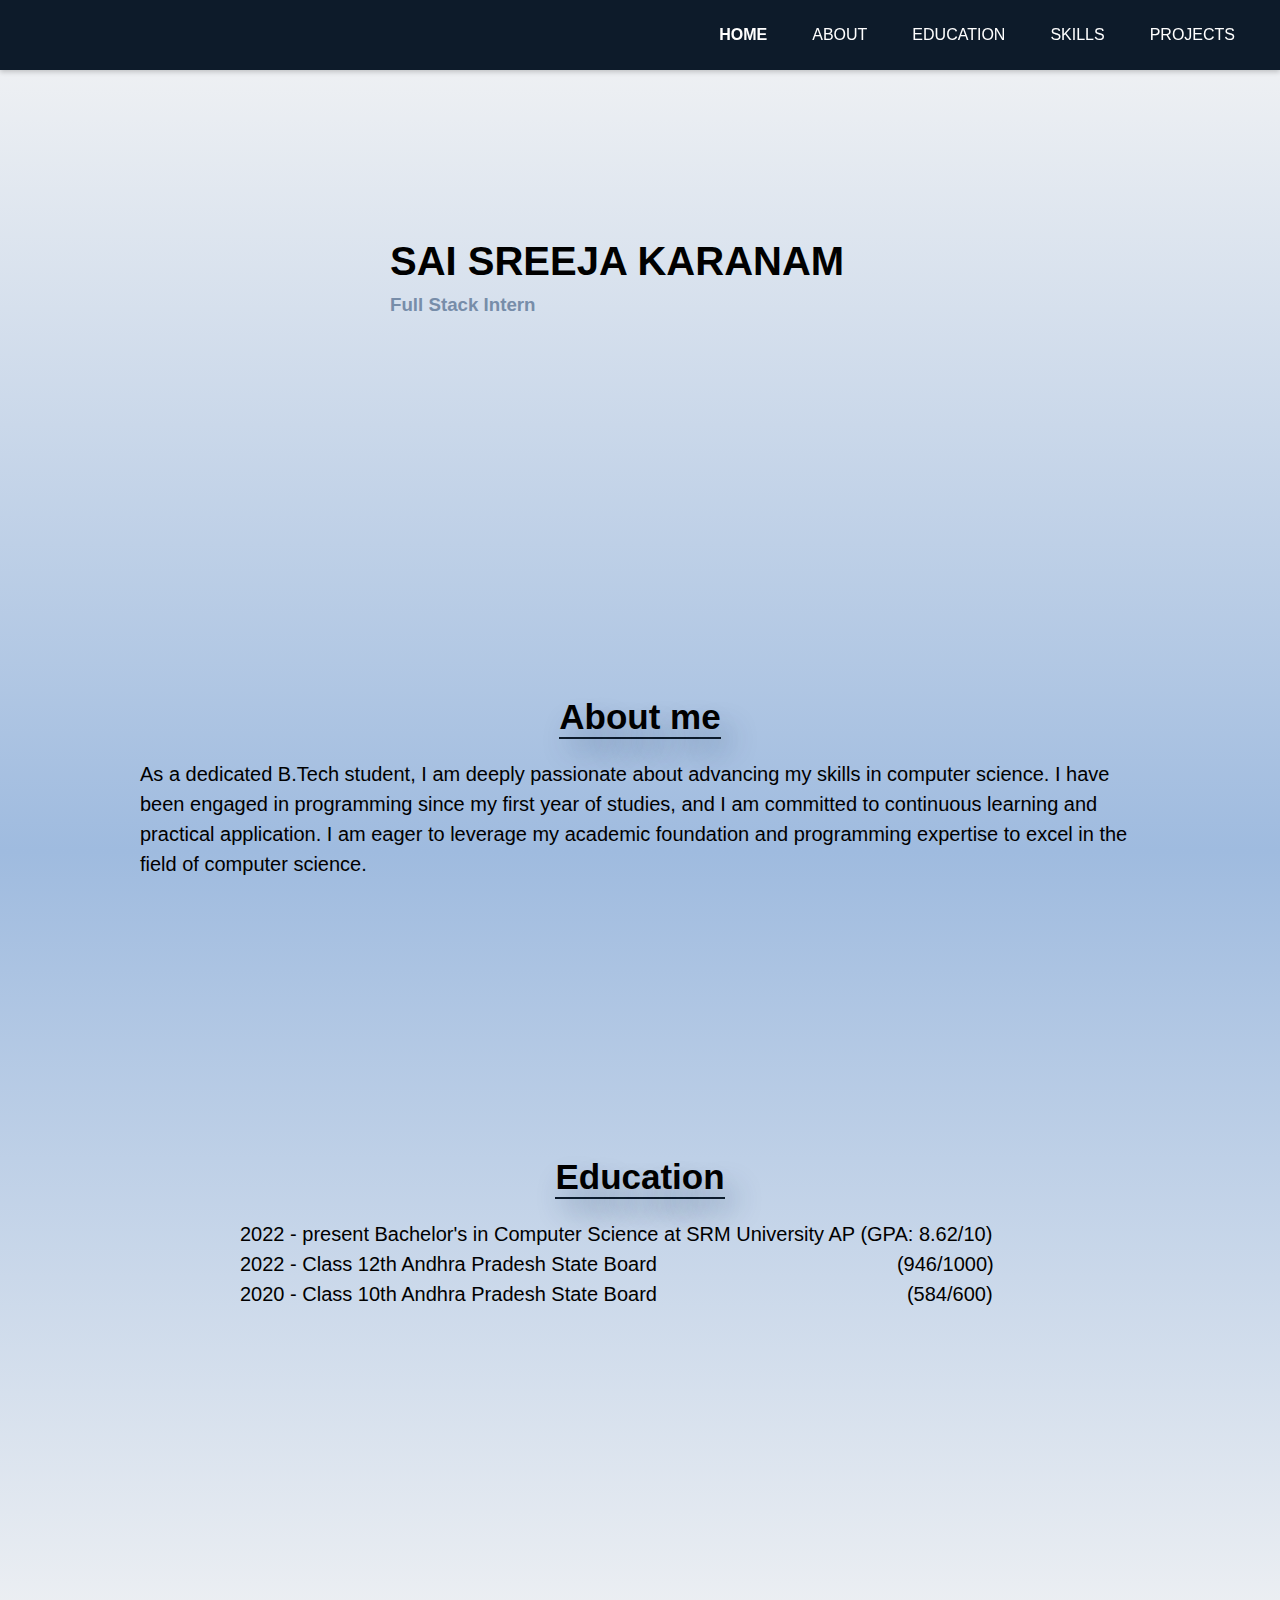
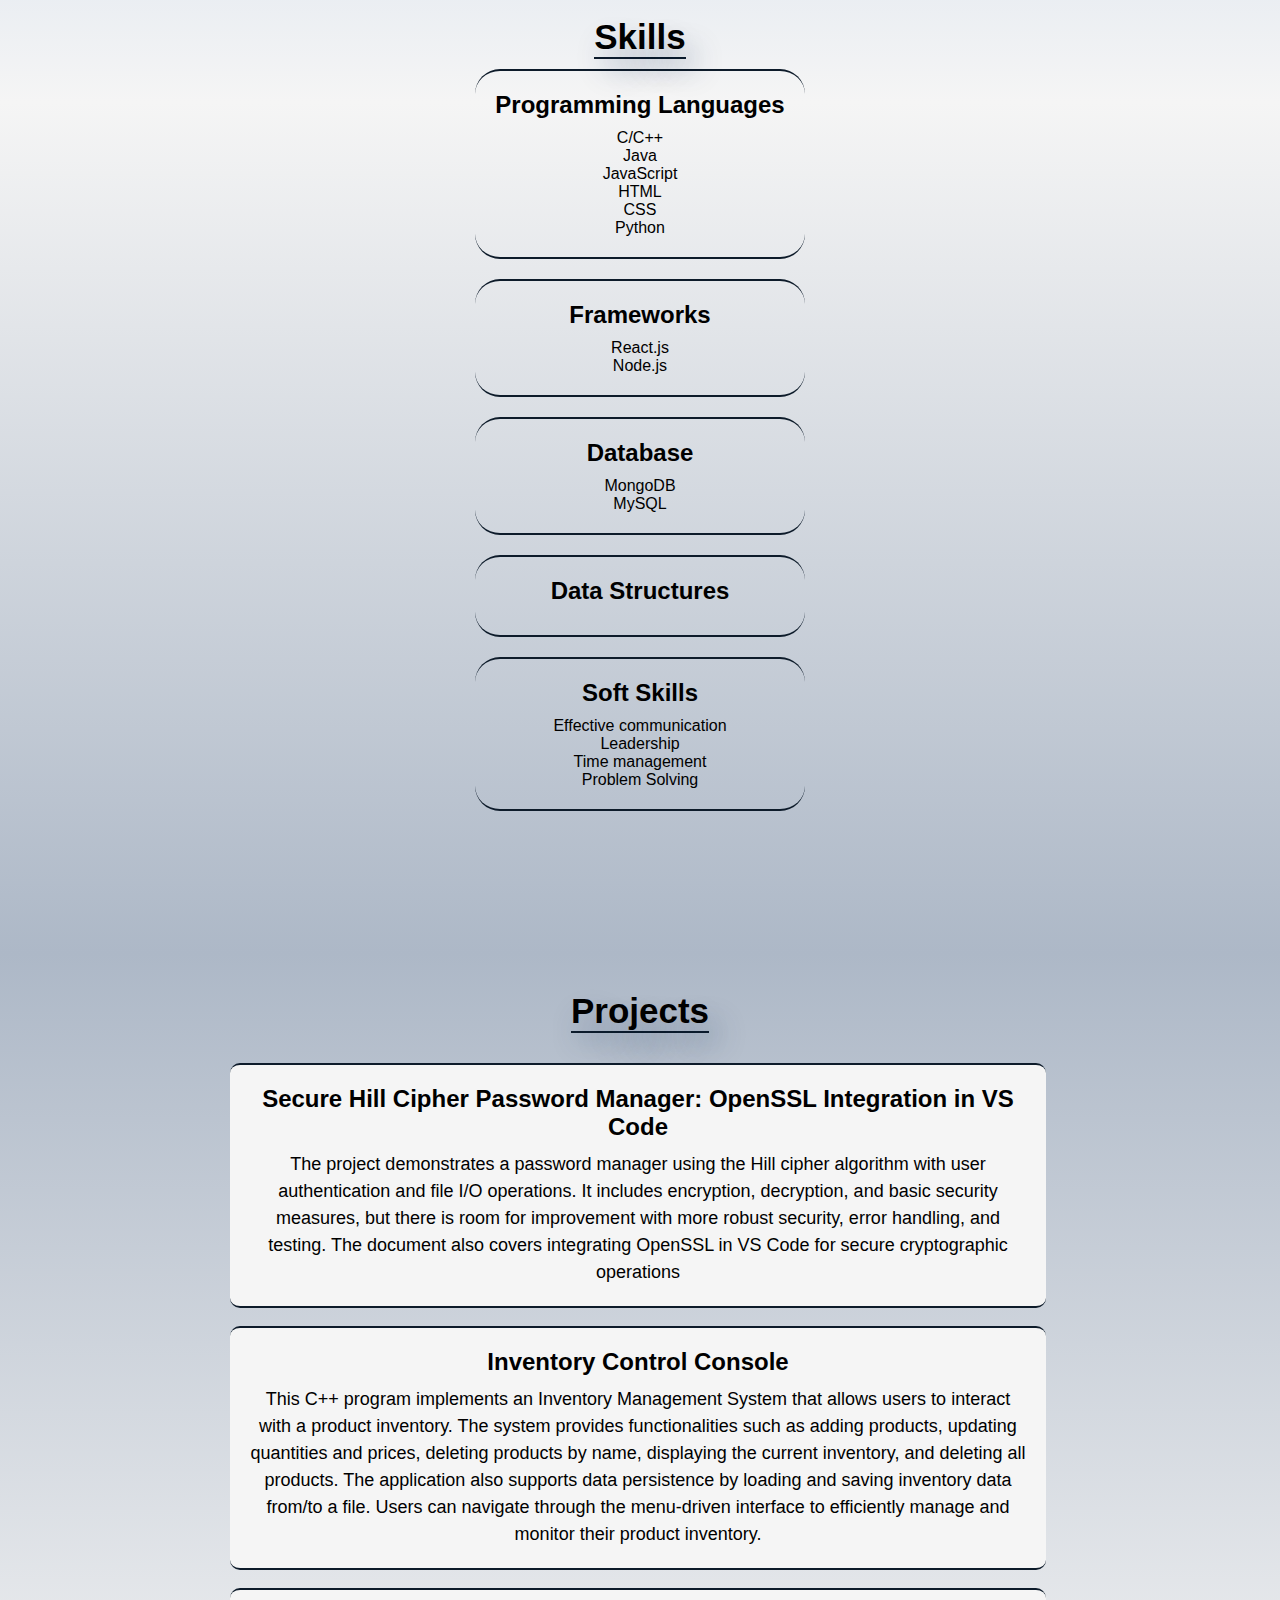
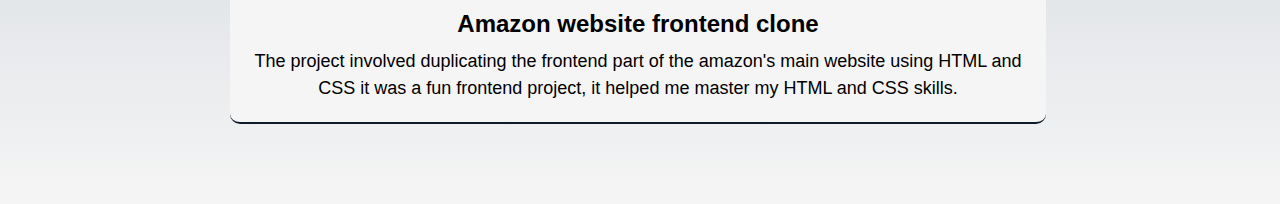
<file: index.html>
<!DOCTYPE html>
<html lang="en">
<head>
    <meta charset="UTF-8">
    <meta name="viewport" content="width=device-width, initial-scale=1.0">
    <link rel = "stylesheet" href="ca_portfolio.css">
    <link rel="stylesheet" href="https://cdnjs.cloudflare.com/ajax/libs/font-awesome/6.5.1/css/all.min.css" integrity="sha512-DTOQO9RWCH3ppGqcWaEA1BIZOC6xxalwEsw9c2QQeAIftl+Vegovlnee1c9QX4TctnWMn13TZye+giMm8e2LwA==" crossorigin="anonymous" referrerpolicy="no-referrer" />
    <title>Portfolio</title>

</head>
<body>
    <nav class="navbar">
        <div class="menu">
            <a class="home" href="#home">HOME</a>
            <a href="#aboutme">ABOUT</a>
            <a href="#myed">EDUCATION</a>
            <a href="#skills">SKILLS</a>
            <a href="#projects">PROJECTS</a>
        </div>
    </nav>
    <section id="home" class="hero-box imp">
        <div class="txt-left">
            <h1 class = "myname" style="font-size:40px;">SAI SREEJA KARANAM</h1>
            <h3 class="developer-txt"><span style="color: #778da9;">Full Stack Intern</span></h3>
            <div class="social-media">

                <a href="https://www.instagram.com/sree__17_/" target="_blank">
                    <i class="fa-brands fa-instagram"></i>
                </a>
                <a href="https://github.com/sreeja-04" target="_blank">
                    <i class="fa-brands fa-github"></i>
                </a>
                <a href="https://www.linkedin.com/in/sreeja-k-9a148324b/" target="_blank">
                    <i class="fa-brands fa-linkedin"></i>
                </a>
                <div class="mobile-icon">
                    <i class="fa-solid fa-mobile-screen-button"></i>
                    <p id="mobile-number">7396116730</p>
                </div>
                
                
                
            </div>

        </div>

    </section>

    <section id="aboutme" class="about imp" style="padding-top:80px;">
        <div>
            <h1 class="heading">About me</h1>
        </div>
        <div class="para">
            <p>As a dedicated B.Tech student, I am deeply passionate about advancing my skills in computer science. 
                I have been engaged in programming since my first year of studies, and I am committed to continuous
                 learning and practical application. I am eager to leverage my academic foundation and programming 
                 expertise to excel in the field of computer science.</p>
        </div>

    </section>

    <section id="myed" class="myed imp" style="padding-top:80px;">
        <div>
            <h1 class="edu">Education</h1>
        </div>
        <div class="scl">
            <p>2022 - present Bachelor's in Computer Science at SRM University AP (GPA: 8.62/10)</p>
            <p>2022 - Class 12th Andhra Pradesh State Board&emsp;&emsp;&emsp;&emsp;&emsp;&emsp;&emsp;&emsp;&emsp;&emsp;&emsp;&emsp;(946/1000)</p>
            <p>2020 - Class 10th Andhra Pradesh State Board&emsp;&emsp;&emsp;&emsp;&emsp;&emsp;&emsp;&emsp;&emsp;&emsp;&emsp;&emsp;&ensp;(584/600)</p>
        </div>

    </section>

    <section id="skills" class="skill-box imp" style="padding-top:80px">
        <div>
            <h1 class="heading">Skills</h1>
        </div>
        <div class="skills-list">
            <div class="skill-category">
                <h2>Programming Languages</h2>
                <ul style="list-style-type: none;">
                    <li>C/C++</li>
                    <li>Java</li>
                    <li>JavaScript</li>
                    <li>HTML</li>
                    <li>CSS</li>
                    <li>Python</li>
                </ul>
            </div>
            <div class="skill-category">
                <h2>Frameworks</h2>
                <ul style="list-style-type: none;">
                    <li>React.js</li>
                    <li>Node.js</li>
                </ul>
            </div>
            <div class="skill-category">
                <h2>Database</h2>
                <ul style="list-style-type: none;">
                    <li>MongoDB</li>
                    <li>MySQL</li>
                </ul>
            </div>
            <div class="skill-category">
                <h2>Data Structures</h2>
            </div>
            <div class="skill-category">
                <h2>Soft Skills</h2>
                <ul style="list-style-type: none;">
                    <li>Effective communication</li>
                    <li>Leadership</li>
                    <li>Time management</li>
                    <li>Problem Solving</li>
                </ul>
            </div>
        </div>
    </section>


    <section id="projects" class="projects imp" style="padding-top:100px">
        <div style="margin-bottom:30px;">
            <h1 class="heading">Projects</h1>
        </div>
        <div class="project-list">
            <div class="project">
                <div class="project-info">
                    <h2>Secure Hill Cipher Password Manager: OpenSSL Integration in VS Code</h2>
                    <p>The project demonstrates a password manager using the Hill cipher algorithm with user authentication
                        and file I/O operations. It includes encryption, decryption, and basic security measures, but there is
                        room for improvement with more robust security, error handling, and testing. The document also covers
                        integrating OpenSSL in VS Code for secure cryptographic operations</p>
                </div>
            </div>
            <br>
            <div class="project">
                <div class="project-info">
                    <h2>Inventory Control Console</h2>
                    <p>This C++ program implements an Inventory Management System that allows users to interact with
                        a product inventory. The system provides functionalities such as adding products, updating quantities
                        and prices, deleting products by name, displaying the current inventory, and deleting all products. The
                        application also supports data persistence by loading and saving inventory data from/to a file. Users can
                        navigate through the menu-driven interface to efficiently manage and monitor their product inventory.
                    </p>
                </div>
            </div>
            <br>
            <div class="project">
                <div class="project-info">
                    <h2>Amazon website frontend clone</h2>
                    <p>The project involved duplicating the frontend part of the amazon's main website using HTML and CSS
                        it was a fun frontend project, it helped me master my HTML and CSS skills.</p>
                </div>
            </div>
        </div>
    </section>


</body>
</html>
</file>
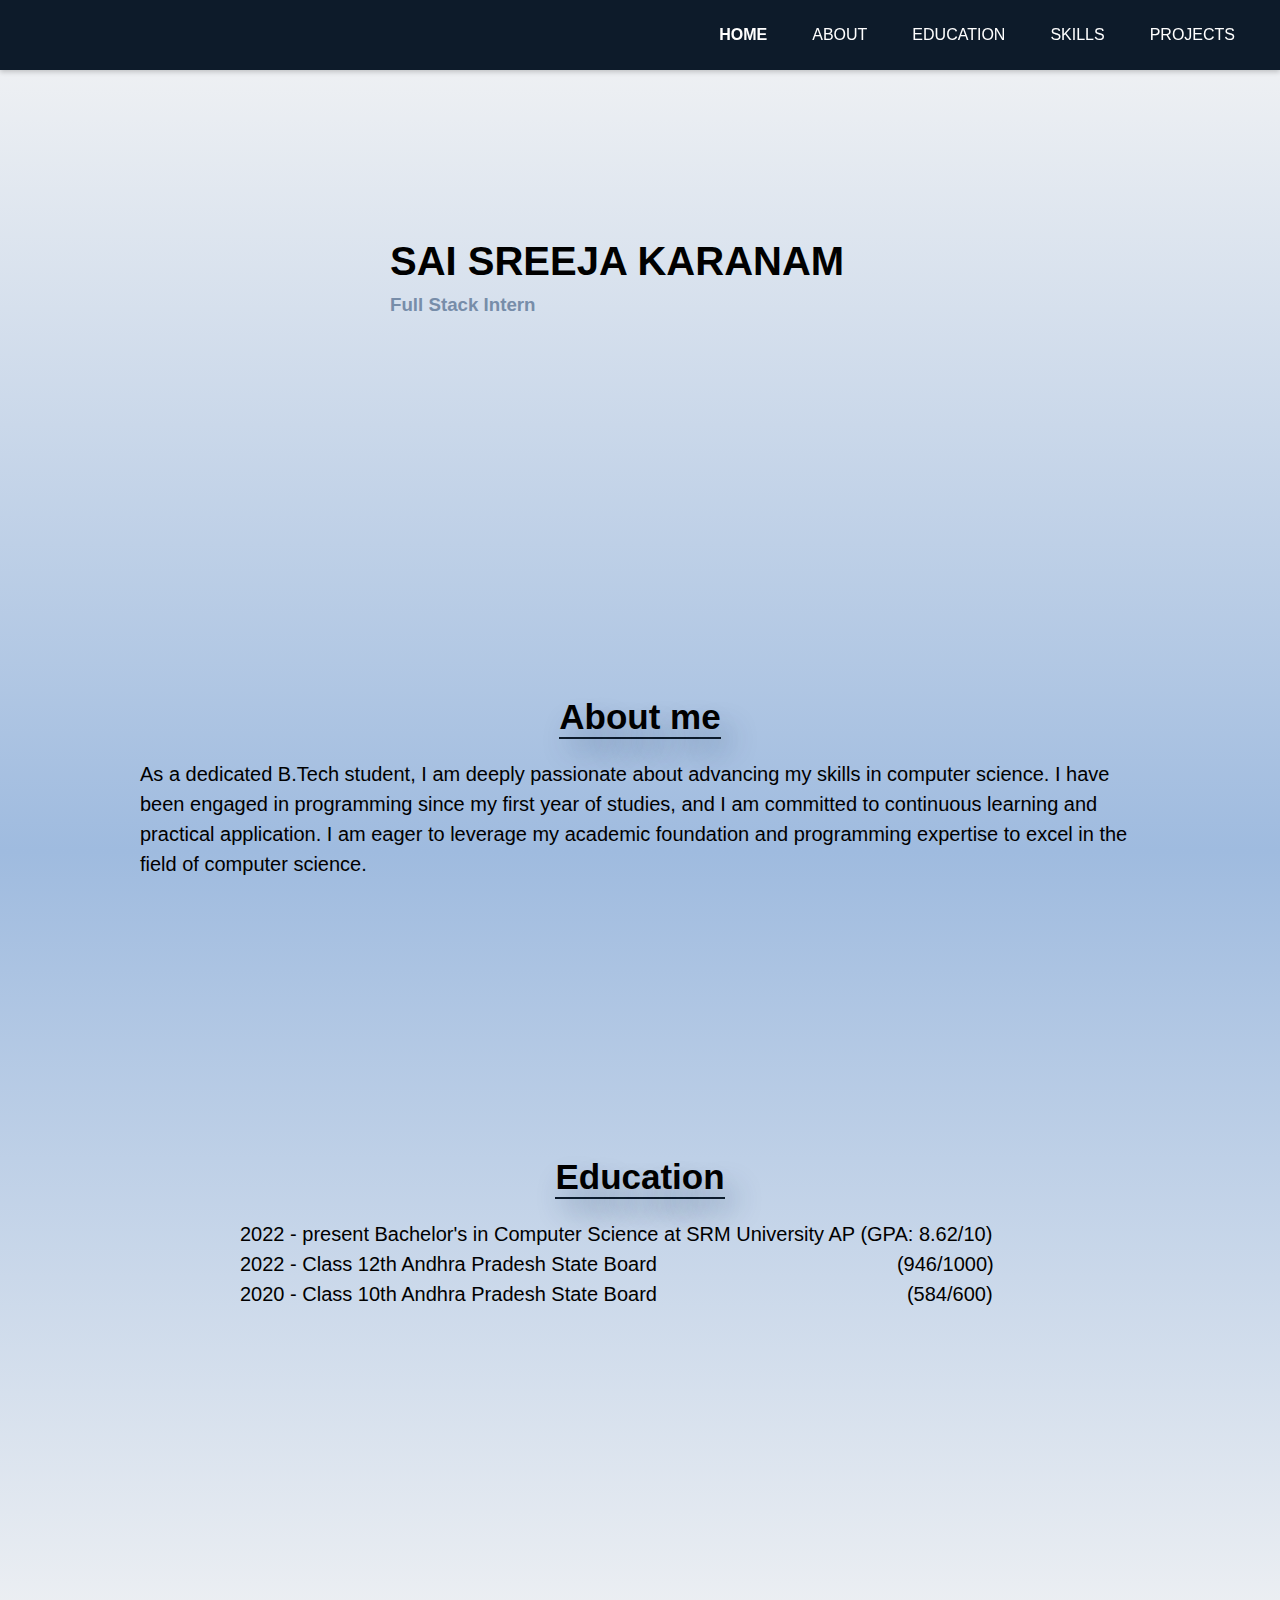
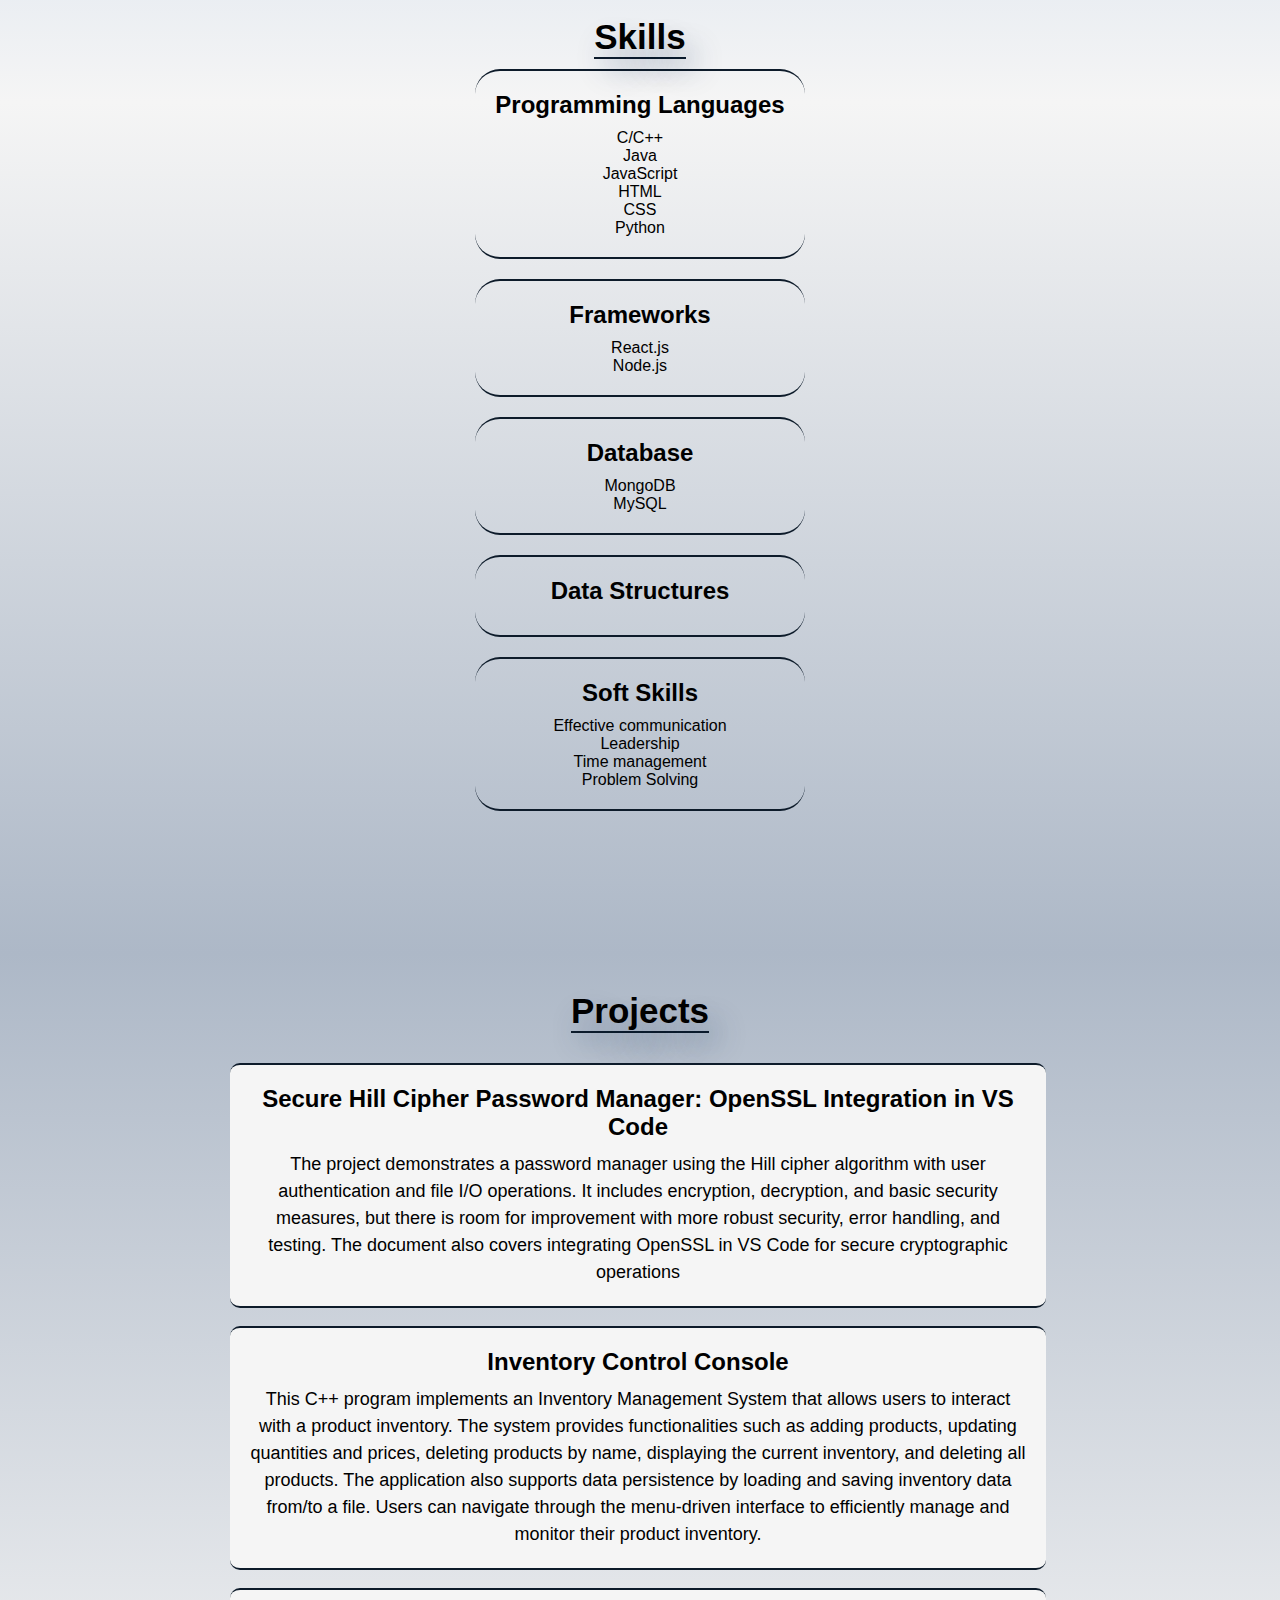
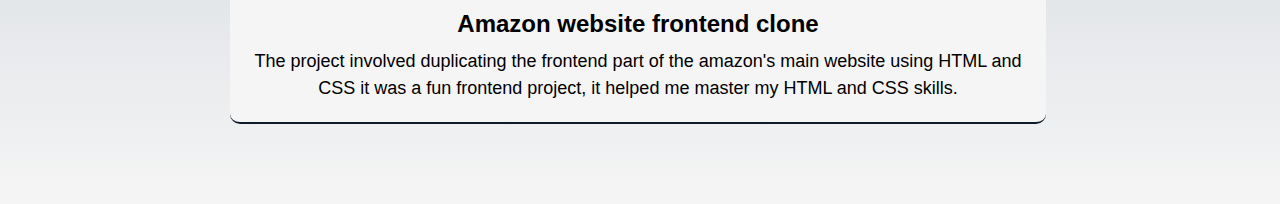
<file: ca_portfolio.html>
<!DOCTYPE html>
<html lang="en">
<head>
    <meta charset="UTF-8">
    <meta name="viewport" content="width=device-width, initial-scale=1.0">
    <link rel = "stylesheet" href="ca_portfolio.css">
    <link rel="stylesheet" href="https://cdnjs.cloudflare.com/ajax/libs/font-awesome/6.5.1/css/all.min.css" integrity="sha512-DTOQO9RWCH3ppGqcWaEA1BIZOC6xxalwEsw9c2QQeAIftl+Vegovlnee1c9QX4TctnWMn13TZye+giMm8e2LwA==" crossorigin="anonymous" referrerpolicy="no-referrer" />
    <title>Portfolio</title>

</head>
<body>
    <nav class="navbar">
        <div class="menu">
            <a class="home" href="#home">HOME</a>
            <a href="#aboutme">ABOUT</a>
            <a href="#myed">EDUCATION</a>
            <a href="#skills">SKILLS</a>
            <a href="#projects">PROJECTS</a>
        </div>
    </nav>
    <section id="home" class="hero-box imp">
        <div class="txt-left">
            <h1 class = "myname" style="font-size:40px;">SAI SREEJA KARANAM</h1>
            <h3 class="developer-txt"><span style="color: #778da9;">Full Stack Intern</span></h3>
            <div class="social-media">

                <a href="https://www.instagram.com/sree__17_/" target="_blank">
                    <i class="fa-brands fa-instagram"></i>
                </a>
                <a href="https://github.com/sreeja-04" target="_blank">
                    <i class="fa-brands fa-github"></i>
                </a>
                <a href="https://www.linkedin.com/in/sreeja-k-9a148324b/" target="_blank">
                    <i class="fa-brands fa-linkedin"></i>
                </a>
                <div class="mobile-icon">
                    <i class="fa-solid fa-mobile-screen-button"></i>
                    <p id="mobile-number">7396116730</p>
                </div>
                
                
                
            </div>

        </div>

    </section>

    <section id="aboutme" class="about imp" style="padding-top:80px;">
        <div>
            <h1 class="heading">About me</h1>
        </div>
        <div class="para">
            <p>As a dedicated B.Tech student, I am deeply passionate about advancing my skills in computer science. 
                I have been engaged in programming since my first year of studies, and I am committed to continuous
                 learning and practical application. I am eager to leverage my academic foundation and programming 
                 expertise to excel in the field of computer science.</p>
        </div>

    </section>

    <section id="myed" class="myed imp" style="padding-top:80px;">
        <div>
            <h1 class="edu">Education</h1>
        </div>
        <div class="scl">
            <p>2022 - present Bachelor's in Computer Science at SRM University AP (GPA: 8.62/10)</p>
            <p>2022 - Class 12th Andhra Pradesh State Board&emsp;&emsp;&emsp;&emsp;&emsp;&emsp;&emsp;&emsp;&emsp;&emsp;&emsp;&emsp;(946/1000)</p>
            <p>2020 - Class 10th Andhra Pradesh State Board&emsp;&emsp;&emsp;&emsp;&emsp;&emsp;&emsp;&emsp;&emsp;&emsp;&emsp;&emsp;&ensp;(584/600)</p>
        </div>

    </section>

    <section id="skills" class="skill-box imp" style="padding-top:80px">
        <div>
            <h1 class="heading">Skills</h1>
        </div>
        <div class="skills-list">
            <div class="skill-category">
                <h2>Programming Languages</h2>
                <ul style="list-style-type: none;">
                    <li>C/C++</li>
                    <li>Java</li>
                    <li>JavaScript</li>
                    <li>HTML</li>
                    <li>CSS</li>
                    <li>Python</li>
                </ul>
            </div>
            <div class="skill-category">
                <h2>Frameworks</h2>
                <ul style="list-style-type: none;">
                    <li>React.js</li>
                    <li>Node.js</li>
                </ul>
            </div>
            <div class="skill-category">
                <h2>Database</h2>
                <ul style="list-style-type: none;">
                    <li>MongoDB</li>
                    <li>MySQL</li>
                </ul>
            </div>
            <div class="skill-category">
                <h2>Data Structures</h2>
            </div>
            <div class="skill-category">
                <h2>Soft Skills</h2>
                <ul style="list-style-type: none;">
                    <li>Effective communication</li>
                    <li>Leadership</li>
                    <li>Time management</li>
                    <li>Problem Solving</li>
                </ul>
            </div>
        </div>
    </section>


    <section id="projects" class="projects imp" style="padding-top:100px">
        <div style="margin-bottom:30px;">
            <h1 class="heading">Projects</h1>
        </div>
        <div class="project-list">
            <div class="project">
                <div class="project-info">
                    <h2>Secure Hill Cipher Password Manager: OpenSSL Integration in VS Code</h2>
                    <p>The project demonstrates a password manager using the Hill cipher algorithm with user authentication
                        and file I/O operations. It includes encryption, decryption, and basic security measures, but there is
                        room for improvement with more robust security, error handling, and testing. The document also covers
                        integrating OpenSSL in VS Code for secure cryptographic operations</p>
                </div>
            </div>
            <br>
            <div class="project">
                <div class="project-info">
                    <h2>Inventory Control Console</h2>
                    <p>This C++ program implements an Inventory Management System that allows users to interact with
                        a product inventory. The system provides functionalities such as adding products, updating quantities
                        and prices, deleting products by name, displaying the current inventory, and deleting all products. The
                        application also supports data persistence by loading and saving inventory data from/to a file. Users can
                        navigate through the menu-driven interface to efficiently manage and monitor their product inventory.
                    </p>
                </div>
            </div>
            <br>
            <div class="project">
                <div class="project-info">
                    <h2>Amazon website frontend clone</h2>
                    <p>The project involved duplicating the frontend part of the amazon's main website using HTML and CSS
                        it was a fun frontend project, it helped me master my HTML and CSS skills.</p>
                </div>
            </div>
        </div>
    </section>


</body>
</html>
</file>
<file: ca_portfolio.css>
*{
    margin: 0;
    padding: 0;
}

body{
    background-color: whitesmoke;
    background-image: linear-gradient(180deg,whitesmoke, #9fbbdf, whitesmoke, #adb8c7,whitesmoke);
    font-family: Arial, Helvetica, sans-serif;
}

section{
    padding-bottom: 90px;
    margin-bottom: 50px;
}

.navbar {
    position: fixed;
    top: 0;
    left: 0;
    width: 100%;
    background-color: #0d1b2a;
    z-index: 1000; 
    box-shadow: 0px 2px 5px rgba(0, 0, 0, 0.2);
}

.menu {
    display: flex;
    justify-content: flex-end;
    align-items: center;
    height: 70px;
    padding: 0 30px;
}

.menu a {
    color: white;
    text-decoration: none;
    padding: 15px;
    margin-left: 15px;
    font-size: 16px;
    transition: all 0.3s ease-in-out;
}

.menu a:hover {
    border-bottom: 2px solid #1b263b;
}

.menu .home {
    font-weight: bold;
    color: white;
}

.myname:hover{
    color: #778da9;
    transition: all ease 1s;
    
}

.hero-box{
    display: flex;
    justify-content: center;
    align-items: center;
    column-gap: 50px;
    margin-top: 80px;
}

.hero-box .txt-left{
    color: black;
    width: 500px;
    height: 337px;
    display: flex;
    flex-direction: column;
    justify-content: center;
    padding: 30px;
    
}

.mobile-icon {
    position: relative;
    display: inline-block;
}

.mobile-icon:hover #mobile-number {
    display: block;
}

#mobile-number {
    display: none;
    position: absolute;
    top: 100%;
    left: 50%;
    transform: translateX(-50%);
    color: #0d1b2a;
}

.fa-solid.fa-mobile-screen-button:hover + #mobile-number {
    display: block;
}


.txt-left h1{
    padding-top: 10px;
}

.txt-left .developer-txt{
    padding-top: 10px;
}

.txt-left p{
    padding-top: 10px;
}

.txt-left .social-media{
    padding-top: 13px;
}

.txt-left .social-media{
    display: flex;
    column-gap: 20px;
}

.txt-left .social-media i{
    font-size: 37px;
    color: black;
    cursor: pointer;
    transition: all ease 0.5s;
}

.txt-left .social-media i:hover{
    color: #778da9;
}

.hero-box button{
    padding: 12px;
    width: 125px;
    border-radius: 20px;
    border: none;
    margin-top: 17px;
    background-color: #0d1b2a;
    box-shadow: rgba(0, 255, 55, 0.25) 0px 54px 55px, rgba(60, 255, 0, 0.12) 0px -12px 30px, rgba(0, 255, 183, 0.087) 0px 4px 6px, rgba(8, 231, 108, 0.17) 0px 12px 13px, rgba(6, 247, 2, 0.09) 0px -3px 5px;
    cursor: pointer;
    transition: all ease 0.5s;
}

.hero-box button:hover{
    background-color: rgb(255, 255, 255);
    box-shadow: rgba(0, 255, 55, 0.25) 0px 54px 55px, rgba(60, 255, 0, 0.12) 0px -12px 30px, rgba(0, 255, 183, 0.087) 0px 4px 6px, rgba(8, 231, 108, 0.17) 0px 12px 13px, rgba(6, 247, 2, 0.09) 0px -3px 5px;
    cursor: pointer;
}

.hero-box .img-right{
    width: 393px;  
    height: 337px;
    display: flex;
    justify-content: center;
    align-items: center;
}

.hero-box .img-right img{
    border-radius: 100%;
    cursor: pointer;
    transition: all ease 0.5s;
    box-shadow: rgba(0, 255, 55, 0.25) 0px 54px 55px, rgba(60, 255, 0, 0.12) 0px -12px 30px, rgba(0, 255, 183, 0.087) 0px 4px 6px, rgba(8, 231, 108, 0.17) 0px 12px 13px, rgba(6, 247, 2, 0.09) 0px -3px 5px;
}

.head-box img {
    max-width: 100%; 
    height: auto;
    display: block;
    margin: 0 auto;
}

.hero-box .img-right img:hover{
    cursor: pointer;
    box-shadow: rgba(0, 255, 55, 0.25) 0px 54px 55px, rgba(60, 255, 0, 0.12) 0px -12px 30px, rgba(0, 255, 183, 0.087) 0px 4px 6px, rgba(8, 231, 108, 0.17) 0px 12px 13px, rgba(6, 247, 2, 0.09) 0px -3px 5px;
}

.about{
    height: 300px;
    padding: 30px;
    display: flex;
    align-items: center;
    flex-direction: column;
}
.heading{
    color: black;
    font-weight: bold;
    font-size: 35px;
    border-bottom: 2px solid #0d1b2a;
    text-shadow:10px 20px 30px rgba(20, 52, 92, 0.409); 
}
.about .para{
    margin-top: 20px;
    display: flex;
    width: 1000px;
    align-items: center;
    margin-bottom: 60px;
}
.about p{
    color: black;
    font-size: 20px;
    line-height: 1.5;
}

.myed{
    height: 300px;
    padding: 30px;
    display: flex;
    align-items: center;
    flex-direction: column;
}

.edu{
    color: black;
    font-weight: bold;
    font-size: 35px;
    border-bottom: 2px solid #0d1b2a;
    text-shadow:10px 20px 30px rgba(20, 52, 92, 0.47); 
}

.myed .scl{
    padding-left: 200px;
    margin-top: 20px;
    width: 1000px;
    margin-bottom: 60px;
}
.myed p{
    color: black;
    font-size: 20px;
    line-height: 1.5;
}

.skill-box {
    height: auto; 
    padding: 30px;
    display: flex;
    flex-direction: column;
    align-items: center;
}

.skills-list {
    display:grid;
    justify-content: space-around;
    grid-template-columns: repeat(auto-fit, minmax(250px, 1fr)); 
    gap: 20px;
    margin-top: 10px;
}
.skill-box h2{
    margin-bottom: 10px;
}
.skill-category {
    text-align: center;
    color: black;
    padding: 20px;
    border-bottom: 2px solid #0d1b2a;
    border-top: 2px solid #0d1b2a;
    border-radius: 25px;
    transition: all ease 0.5s;

}

.skill-category:hover {
    background-color: rgba(15, 28, 95, 0.639);
    color: white;
    transform: translate(-20px);
}

.projects {
    padding: 30px;
    display: flex;
    flex-direction: column;
    align-items: center;
}

.project-list {
    
    flex-direction: row;
    gap: 20px;
    margin-left: 200px;
    
}

.project {
    width: 80%;
    background-color: whitesmoke;
    border-top: 2px solid #0d1b2a;
    border-bottom: 2px solid #0d1b2a;
    border-radius: 10px;
    overflow: hidden;
   transition: all ease 0.5s;

}

.project:hover {
    transform: translate(-20px);
    box-shadow: 0px 0px 20px rgba(41, 10, 114, 0.5);
    background-color: rgba(15, 28, 95, 0.639); 
}

.project-info {
    padding: 20px;
    text-align: center;
    color: black;
}

.project-info:hover{
    color: white;
}

.project h2 {
    font-size: 24px;
    margin-bottom: 10px;
}

.project p {
    font-size: 18px;
    line-height: 1.5;
}







/* 
*{
    margin: 0;
    padding: 0;
}

body{
    background-color: rgb(18, 8, 17);
    font-family: Arial, Helvetica, sans-serif;
}
section{
    padding-top: 110px;
    margin-bottom: 50px;
}

.navbar {
    position: fixed;
    top: 0;
    left: 0;
    width: 100%;
    background-color: rgb(11, 8, 18);
    z-index: 1000; 
    box-shadow: 0px 2px 5px rgba(0, 0, 0, 0.2);
}

.menu {
    display: flex;
    justify-content: flex-end;
    align-items: center;
    height: 70px;
    padding: 0 30px;
}

.menu a {
    color: white;
    text-decoration: none;
    padding: 15px;
    margin-left: 15px;
    font-size: 16px;
    transition: all 0.3s ease-in-out;
}

.menu a:hover {
    border-bottom: 2px solid rgb(255, 0, 166);
}

.menu .home {
    font-weight: bold;
    color: white;
}

.myname:hover{
    color: rgba(255, 143, 216, 0.82);
    transition: all ease 1s;
    
}

.hero-box{
    display: flex;
    justify-content: center;
    align-items: center;
    column-gap: 50px;
    margin-top: 80px;
}

.hero-box .txt-left{
    color: white;
    width: 500px;
    height: 337px;
    display: flex;
    flex-direction: column;
    justify-content: center;
    padding: 30px;
    
}

.mobile-icon {
    position: relative;
    display: inline-block;
}

.mobile-icon:hover #mobile-number {
    display: block;
}

#mobile-number {
    display: none;
    position: absolute;
    top: 100%;
    left: 50%;
    transform: translateX(-50%);
    color: rgb(255, 0, 166);
    text-shadow: 2px 2px 4px rgb(255, 0, 136);
}

.fa-solid.fa-mobile-screen-button:hover + #mobile-number {
    display: block;
}


.txt-left h1{
    padding-top: 10px;
}

.txt-left .developer-txt{
    padding-top: 10px;
}

.txt-left p{
    padding-top: 10px;
}

.txt-left .social-media{
    padding-top: 13px;
}

.txt-left .social-media{
    display: flex;
    column-gap: 20px;
}

.txt-left .social-media i{
    font-size: 37px;
    color: white;
    cursor: pointer;
    transition: all ease 0.5s;
}

.txt-left .social-media i:hover{
    color: rgb(255, 0, 166);
}

.hero-box button{
    padding: 12px;
    width: 125px;
    border-radius: 20px;
    border: none;
    margin-top: 17px;
    background-color: rgb(255, 0, 166);
    box-shadow: rgba(255, 0, 200, 0.25) 0px 54px 55px, rgba(255, 0, 179, 0.12) 0px -12px 30px, rgba(221, 0, 255, 0.087) 0px 4px 6px, rgba(201, 8, 231, 0.17) 0px 12px 13px, rgba(194, 2, 247, 0.09) 0px -3px 5px;
    cursor: pointer;
    transition: all ease 0.5s;
}

.hero-box button:hover{
    background-color: rgb(255, 255, 255);
    box-shadow: rgba(255, 0, 200, 0.25) 0px 54px 55px, rgba(255, 0, 179, 0.12) 0px -12px 30px, rgba(221, 0, 255, 0.087) 0px 4px 6px, rgba(201, 8, 231, 0.17) 0px 12px 13px, rgba(194, 2, 247, 0.09) 0px -3px 5px;
    cursor: pointer;
}

.hero-box .img-right{
    width: 393px;  
    height: 337px;
    display: flex;
    justify-content: center;
    align-items: center;
}

.hero-box .img-right img{
    border-radius: 100%;
    cursor: pointer;
    transition: all ease 0.5s;
    box-shadow: rgba(255, 0, 200, 0.25) 0px 54px 55px, rgba(255, 0, 179, 0.12) 0px -12px 30px, rgba(221, 0, 255, 0.087) 0px 4px 6px, rgba(201, 8, 231, 0.17) 0px 12px 13px, rgba(194, 2, 247, 0.09) 0px -3px 5px;
}

.head-box img {
    max-width: 100%;
    height: auto; 
    display: block;
    margin: 0 auto; 
}

.hero-box .img-right img:hover{
    cursor: pointer;
    box-shadow: rgba(255, 0, 200, 0.25) 0px 54px 55px, rgba(255, 0, 179, 0.12) 0px -12px 30px, rgba(221, 0, 255, 0.087) 0px 4px 6px, rgba(201, 8, 231, 0.17) 0px 12px 13px, rgba(194, 2, 247, 0.09) 0px -3px 5px;
}

.about{
    height: 300px;
    padding: 30px;
    display: flex;
    align-items: center;
    flex-direction: column;
}
.heading{
    color: white;
    font-weight: bold;
    font-size: 35px;
    border-bottom: 2px solid rgb(255, 0, 166);
    text-shadow:10px 20px 30px rgb(255, 0, 166); 
}
.about .para{
    margin-top: 20px;
     display: flex;
     width: 1000px;
     align-items: center;
     margin-bottom: 60px;
    }
.about p{
    color: white;
    font-size: 20px;
    line-height: 1.5;
}

.myed{
    height: 300px;
    padding: 30px;
    display: flex;
    align-items: center;
    flex-direction: column;
}

.edu{
    color: white;
    font-weight: bold;
    font-size: 35px;
    border-bottom: 2px solid rgb(255, 0, 166);
    text-shadow:10px 20px 30px rgb(255, 0, 166); 
}

.myed .scl{
    margin-top: 20px;
    width: 1000px;

    margin-bottom: 60px;
}
.myed p{
    color: white;
    font-size: 25px;
    line-height: 1.5;
}




.skill-box {
    height: auto; 
    padding: 30px;
    display: flex;
    flex-direction: column;
    align-items: center;
}


.skills-list {
    display:grid;
    justify-content: space-around;
    grid-template-columns: repeat(auto-fit, minmax(250px, 1fr)); 
    gap: 20px;
    margin-top: 10px;
}
.skill-box h2{
    margin-bottom: 10px;
}
.skill-category {
    text-align: center;
    color: white;
    padding: 20px;
    border: 2px solid rgb(255, 0, 140);
    border-radius: 10px;
    transition: all ease 0.5s;
}

.skill-category:hover {
    background-color: rgba(255, 0, 221, 0.1);
}

.projects {
    padding: 30px;
    display: flex;
    flex-direction: column;
    align-items: center;
}

.project-list {
    display: flex;
    flex-wrap: wrap;
    justify-content: center;
    gap: 20px;
    max-width: 800px;
}

.project {
    width: 300px;
    background-color: rgb(18, 8, 18);
    border: 2px solid rgb(255, 0, 166);
    border-radius: 10px;
    overflow: hidden;
    transition: all ease 0.5s;
}

.project:hover {
    transform: translateY(-10px);
    box-shadow: 0px 0px 20px rgba(255, 0, 217, 0.5);
}

.project-info {
    padding: 20px;
    text-align: center;
    color: white;
}

.project h2 {
    font-size: 24px;
    margin-bottom: 10px;
}

.project p {
    font-size: 18px;
    line-height: 1.5;
}

.contact {
    padding: 50px 0;
    display: flex;
    flex-direction: column;
    align-items: center;
}

.contact-form {
    max-width: 600px;
    width: 100%;
}

form {
    display: flex;
    flex-direction: column;
}

.form-group {
    margin-bottom: 20px;
}

label {
    color: white;
    font-size: 18px;
    margin-bottom: 8px;
}

input,
textarea {
    padding: 12px;
    font-size: 16px;
    border: 2px solid rgb(255, 0, 166);
    border-radius: 5px;
    margin-bottom: 15px;
    width: 100%;
    box-sizing: border-box;
}

button {
    padding: 15px;
    background-color: rgb(255, 0, 166);
    border: none;
    color:black;
    cursor: pointer;
    transition: background-color 0.3s ease-in-out;
}

button:hover {
    background-color: rgb(255, 0, 247);
}

input:focus,
textarea:focus {
    border-color: rgb(255, 0, 140);
    outline: none;
    box-shadow: 0 0 8px rgb(255, 0, 140, 0.6);
}
*/
</file>
